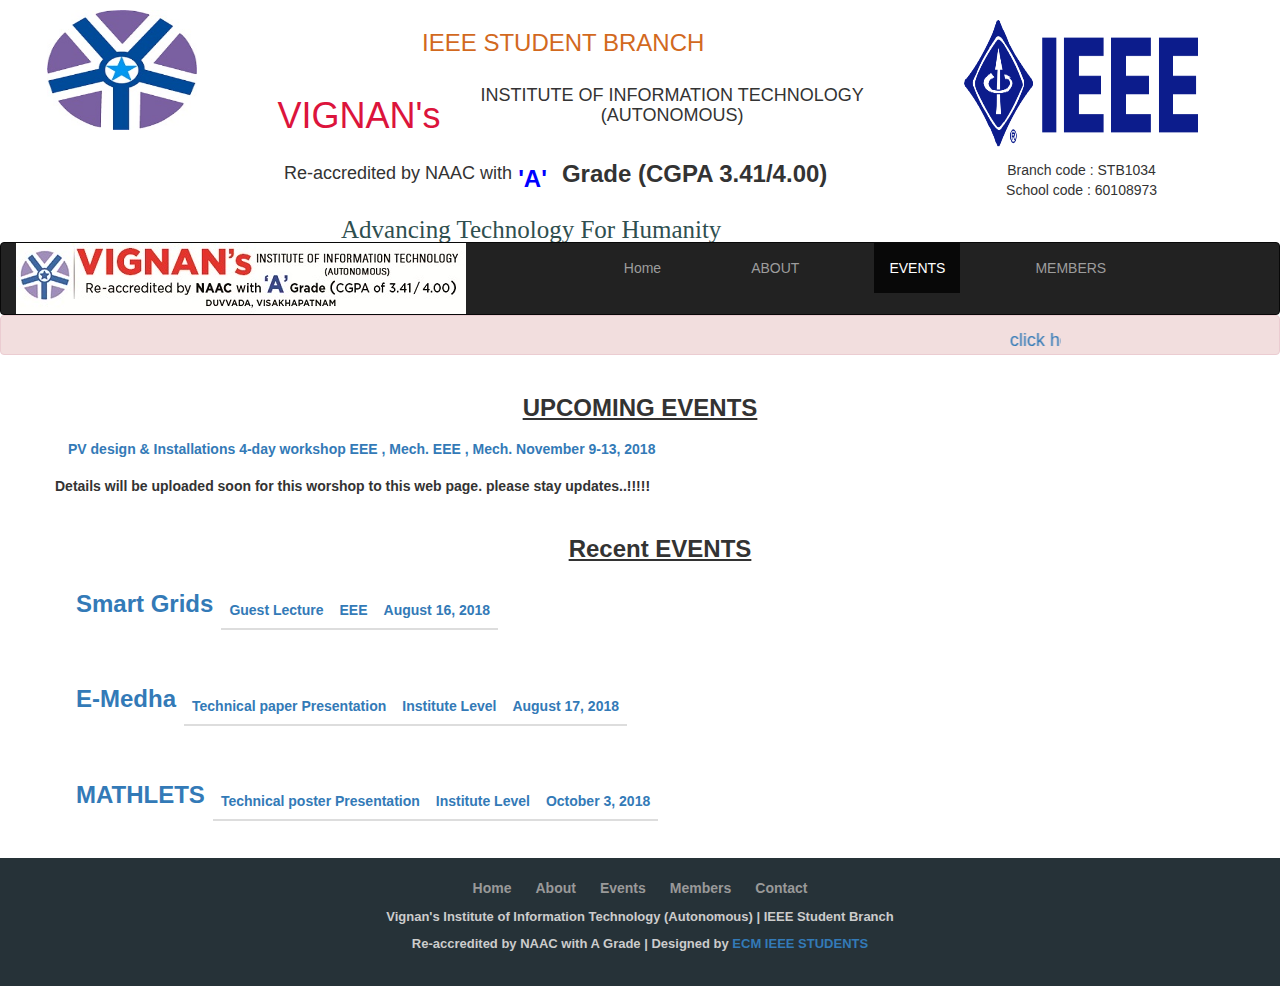
<file: events.html>
<!DOCTYPE html>
<html lang="en">
<head>
  <meta charset="UTF-8">
   <meta name="viewport" content="width=device-width, initial-scale=1">
  <meta http-equiv="X-UA-Compatible" content="ie=edge">
  <title>IEEE VIT</title>
  <link rel="stylesheet" type="text/css" href="./css/home.css">
  <link href="https://fonts.googleapis.com/css?family=Nunito" rel="stylesheet">
  
  <script type="text/javascript" src='https://cdnjs.cloudflare.com/ajax/libs/twitter-bootstrap/3.0.3/js/bootstrap.min.js'></script>
   



    <!-- Bootstrap CSS -->
  <link rel="stylesheet" href="./css/bootstrap.min.css">
  <script src="https://ajax.googleapis.com/ajax/libs/jquery/3.3.1/jquery.min.js"></script>
  <script src="https://maxcdn.bootstrapcdn.com/bootstrap/3.3.7/js/bootstrap.min.js"></script>
<style>
  body {
      position: relative; 
  }
  .affix {
  text-align: center;
      top:0;
      width: 100%;
      z-index: 9999 !important;
  }
  .navbar {
  text-align: center;
  text-align: center;
      margin-bottom: 0px;
  }

  .affix ~ .container-fluid {
  text-align: center;
     position: relative;
     top: 50px;
  }
   	nav ul{ 
	text-align: center;
	list-style: none;
  margin: 0 2px;
  
  padding: 0;
  display: flex;
  justify-content: space-around;
  ul.topnav li a:hover:not(.active) {background-color: #111;}

ul.topnav li a.active {background-color: #4CAF50;}

ul.topnav li.right {float: right;}

@media screen and (max-width: 600px){
    ul.topnav li.right, 
    ul.topnav li {float: none;}
 
  </style>
</head>
<body>
  <!--header -->
  <div class="header">
  <header class="wrapper" style="margin-top:10px;">
    <!--IEEE logo-->
   <div>
        <img src="./images/vitt1.jpg" width="150" height="120">
		
		
    </div>
     <!--Name of college-->
     <div >

			<h3 style="color:chocolate">IEEE STUDENT BRANCH<h3>
         <table class="table-responsive" align="center">
		 <tbody>
		 <tr>
		 <td style="padding:0 15px 0 15px;"><h1 style="color:crimson">VIGNAN's</h2></td>
		 <td style="padding:0 0px 0 25px;"><B><h4>INSTITUTE OF INFORMATION TECHNOLOGY<br>(AUTONOMOUS)<h2><B></td></tr>
		 
		 </tbody>
		 </table>
		 
		 <table class="table-responsive" align="center" >
		 <tbody>
		 <tr>
		 <td style="padding:0 5px 0 0px;"><h4 >Re-accredited by NAAC with</h4></td>
		 <td  style="padding:0 15px 0 1px;"><h3 style="color:blue"><B>'A'<B></h3></td>
		 <td style="padding:0 15px 0 0px;"><B>Grade (CGPA 3.41/4.00)<B></td></tr>
		 
		 </tbody>
		 </table>
		
		
         <div  class="blink" style="color:#2F4F4F;margin-top:0px"> <span style="color:#2F4F4F;margin-top:0px">Advancing Technology For Humanity</span></div>
       
    </div>
      <!--VIIT logo-->
     <div>
       <img  src="./images/IEEE_logo.png" width="250" height="150">
	   <div class="text">
		Branch code : STB1034 <br>
		School code : 60108973
			</div>
     </div>
 
  <!--Scroll links-->
  	 </header>
  <!--Navbar -->
</div>
<nav class="navbar navbar-inverse" data-spy="affix" data-offset-top="197" >
 
   
    
      <div class="collapse navbar-collapse" id="myNavbar">
	  
	 <a href="#" class="navbar-left" style="color:white"><img src="./images/Logo.jpg"></a>
       <ul class="nav navbar-nav">
			<li  ><a href="index.html">Home</a></li>
          
          <li><a href="about.html">ABOUT</a></li>
          <li  class="active"><a href="events.html">EVENTS</a></li>
          <li ><a href="members.html">MEMBERS</a></li>
    </ul>
      </div>
    
  </div>

</nav>
  <div class="alert alert-danger alert-dismissible" role="alert" style="max-height:40px">
   <marquee width ="85%"  onmouseover="this.stop();" onmouseout="this.start();">
      <h4><a  href="events.html">click here to see about E-Medha &nbsp;&nbsp;&nbsp;&nbsp; click here to see about Guest lecture.&nbsp;&nbsp;&nbsp;&nbsp;click here to see the latest events.&nbsp;&nbsp;&nbsp;&nbsp;Want to contact us?</a></h4>
	  
   </marquee>
  </div>
  
	  
	  




<div class="container-fluid">
		
		
			<div style="text-align:center"><h3><B><U>UPCOMING EVENTS</U></B></h3></div>
			<div id="accordion" style="margin-left:40px">
				<div class="card">
			<div class="card-header" id="headingFour">
			  <h5 class="mb-0">
				<button class="btn btn-link" data-toggle="collapse" data-target="#collapseFour" aria-expanded="true" aria-controls="collapseFour">
				  <tr>
						
						<td><b>PV design & Installations<b></td>
						<th>4-day workshop</th>
						<th>EEE , Mech.</th>
						<th>EEE , Mech.</th>
						<th>November 9-13, 2018</th>

					</tr>
				</button>
			  </h5>
			</div>

			<div id="collapseFour" class="collapse show" aria-labelledby="headingFour" data-parent="#accordion">
			  <div class="card-body">
			  Details will be uploaded soon for this worshop to this web page. please stay updates..!!!!!
			 </div>
			</div>
		  </div>
		  
			<div style="text-align:center;margin-top:40px"><h3><B><U>Recent EVENTS</U></B></h3></div>
				<div class="card">
				<div class="card-header" id="headingTwo" style="width=80%;";>
				  <h5 class="mb-0">
					<button class="btn btn-link collapsed" data-toggle="collapse" data-target="#collapseTwo" aria-expanded="false" aria-controls="collapseTwo">
						<div class="table-responsive">
						<table class="table">
							<thead>
								<tr>
									
									<td style="font-size:24px;"><b>Smart Grids<b></td>
									<th style="font-size:14px;">Guest  Lecture</th>
									<th style="font-size:14px;">EEE</th>
									<th style="font-size:14px;">August 16, 2018</th>
								</tr>
							</thead>
						</table>
						</div>
					</button>
				  </h5>
				</div>

					<div id="collapseTwo" class="collapse" aria-labelledby="headingTwo" aria-expanded="false" data-parent="#accordion">
					  <div class="card-body">


						  <div class="thumbnail" style="border:none; background:white;">

							  <div class="col-sm-4 col-md-3 image-container">
								<img src="images/pic1.jpg" style="height:200px; margin-left:-15px;" />
								<div>
									  Mr. G. Pradeep Kumar<br>
									  Electronics & Instrumentation Engineering(GITAM)
									  </div>
							  </div>

							  <div >  

								<h3>Futuristic Grids & Role Of Distributed Atomic Energy (DAE)</h3>
								 
								 <p style="font-size:13px; color:#03225C;">IEEE Student Branch, VIIT organised an Guest Lecture , “Futuristic Grids & Role Of Distributed Atomic Energy (DAE)”  By Mr. G. PRADEEP KUMAR, Scientist-F, Nuclear Fuel Complex, Hyderabad on 16th August, 2018.  
									Final Year and Pre-Final Year students of Electrical Engineering were inspired by the latest applications of Atomic Energy in Smart Grids.
									</p>
								 <p style="font-size:14px; color:#03225C;">Mr. G. Pradeep Kumar is an Electronics & Instrumentation Engineering graduate from Gandhi Institute of Technology And Management (GITAM), Visakhapatnam. After his graduation in 2003 and one year orientation course in nuclear engineering and sciences, he has joined Nuclear Fuel Complex as Scientific Officer. He is currently working as Deputy Manager, Maintenance Zirconium Group in Nuclear Fuel Complex and is responsible for maintenance of instrumentation & control systems.</p>
								 <p style="font-size:15px; color:#03225C;">During his 1½ decade tenure, he was instrumental in design& development of PLC based Control & Instrumentation system with hot standby PLC, redundant servers, etc. for various processes and is proficient with programming of several PLCs like Siemens, GE Fanuc, Schneider, Allen Bradley, etc. He has conceptualized and implemented elaborate server-client based automatic controls in chemical plants facilitating the centralized operations in spite of physically distributed locations.
									He has served as member of Selection Interview Committee and as faculty in BARC Training School, Hyderabad.
									</p>
							  </div>
						  </div>
						  

					
						</div>
					</div>
				</div>
				
				
				<div class="card">
				<div class="card-header" id="headingOne">
				  <h5 class="mb-0">
					<button class="btn btn-link" data-toggle="collapse" data-target="#collapseOne" aria-expanded="t" aria-controls="collapseOne">
						<div class="table-responsive">
						<table class="table">
							<thead>
								<tr>
								
									<td style="font-size:24px;"> <b>E-Medha<b></td>
									<th style="font-size:14px;">Technical paper Presentation</th>
									<th style="font-size:14px;">Institute Level</th>
									<th style="font-size:14px;">August 17, 2018</th>
								</tr>
							</thead>
						</table>
						</div>
					</button>
				  </h5>
				</div>

					<div id="collapseOne" class="collapse" aria-labelledby="headingOne"  data-parent="#accordion">
					  <div class="card-body">


						  <div class="thumbnail" style="border:none; background:white;">

								   <div class="col-sm-4 col-md-3 image-container">
								<img src="images/emedha.jpg" style="height:200px; margin-left:-15px;" />
								<div>
									  <b>E-Medha Team</br>
									  </div>
							 
								   </div>
								</div>
								
							  

							  <div >  

								<h3>Technical powerpoint presentation under IEEE student branch</h3>
								 
								 <p style="font-size:13px; color:#03225C;">IEEE Student Branch, VIIT organised an Institute-Level Technical powerpoint presentation,  EMEDHA, on 16th August 2018.  Some of the topics were Automatic sun tracking system, Hybrid Electric Vehicle, Inter vehicle Communication, Application of magnetic levitation.</p>
								 <p style="font-size:14px; color:#03225C;">About 80 participants from various branches of Engineering and Years participated in this event. Mrs. Smruthi Dash, Assistant Prof., Dept. of EEE Coordinated the event.</p>
								 </div>
						  </div>
						  

					
						</div>
					</div>
					
					<div class="card">
			<div class="card-header" id="headingThree">
			  <h5 class="mb-0">
				<button class="btn btn-link collapsed" data-toggle="collapse" data-target="#collapseThree" aria-expanded="false" aria-controls="collapseThree">
				  <div class="table-responsive">
						<table class="table">
							<thead>
								<tr>
								
									<td style="font-size:24px;"> <b>MATHLETS<b></td>
									<th style="font-size:14px;">Technical poster Presentation</th>
									<th style="font-size:14px;">Institute Level</th>
									<th style="font-size:14px;">October 3, 2018</th>
								</tr>
							</thead>
						</table>
						</div>
				</button>
			  </h5>
			</div>
			<div id="collapseThree" class="collapse" aria-labelledby="headingThree" data-parent="#headingThree">
			  <div class="card-body">
			   <div class="thumbnail" style="border:none; background:white;">

								   <div class="col-sm-4 col-md-3 image-container">
								<img src="images/pic3.jpg" style="height:200px; margin-left:-15px;" />
								<div>
									  <b>MATHLETS Team</b>
									  </div>
							 
								   </div>
								</div>
								
							  

							  <div > 
				<h3>Technical powerpoint presentation under IEEE student branch</h3>
								 
								 <p style="font-size:13px; color:#03225C;">To commemorate, IEEE Formation Day, IEEE Student Branch, VIIT organised an event MATHLETS, a poster presentation on applications of Mathematics to Engineering, I. The campus on 3rd October 2018. 
ABOUT 30 teams  participated in the event. 
Participants came up with different topics irrespective of their branches of engineering and well presented the practical applications of mathematics . 
</p>
								 <p style="font-size:14px; color:#03225C;">
								 Participants learned about the different topics in mathematics and showed enthusiasm for the upcoming events. Chief guest Dr. Madhusudhan Rao, Rector, Vignan’s institute of information technology, HOD’s,  faculty members and students of VIIT  inspected the posters displayed library. 
IEEE student branch Counsellor Mrs. K. K. Deepika, thanked Ms. Sunita nayak, Asst. Prof., BS&H For encouraging I. B. Tech. Students and judges, Dr. B. Arundhati, Mr. G. Thiagarajan, Mr. S. D. Murthy. 

								 </p>
				</div>
			</div>
		  </div>
					
				</div>
				
		  
			
		 
			 <script src="./js/home.js"></script>
			<script src="https://code.jquery.com/jquery-3.2.1.slim.min.js" integrity="sha384-KJ3o2DKtIkvYIK3UENzmM7KCkRr/rE9/Qpg6aAZGJwFDMVNA/GpGFF93hXpG5KkN" crossorigin="anonymous"></script>
			<script src="https://cdnjs.cloudflare.com/ajax/libs/popper.js/1.12.9/umd/popper.min.js" integrity="sha384-ApNbgh9B+Y1QKtv3Rn7W3mgPxhU9K/ScQsAP7hUibX39j7fakFPskvXusvfa0b4Q" crossorigin="anonymous"></script>
			<script src="https://maxcdn.bootstrapcdn.com/bootstrap/4.0.0/js/bootstrap.min.js" integrity="sha384-JZR6Spejh4U02d8jOt6vLEHfe/JQGiRRSQQxSfFWpi1MquVdAyjUar5+76PVCmYl" crossorigin="anonymous"></script>
		  </div>
		
 
  </div>
  <footer class="footer">
<div class="container">
<ul class="foote_bottom_ul_amrc">
<li><a href="index.html">Home</a></li>
<li><a href="about.html">About</a></li>
<li><a href="events.html">Events</a></li>
<li><a href="members.html">Members</a></li>

<li><a href="contact.html">Contact</a></li>
</ul>
<!--foote_bottom_ul_amrc ends here-->
<p class="text-center"><b>Vignan's 
Institute of Information Technology<b> (Autonomous) | IEEE Student Branch
<p class="text-center">Re-accredited by NAAC with <b>A</b> Grade | Designed by <a href="#">ECM IEEE STUDENTS</a></p>


<!--social_footer_ul ends here-->
</div>

</footer>
<script src="https://code.jquery.com/jquery-3.3.1.slim.min.js" integrity="sha384-q8i/X+965DzO0rT7abK41JStQIAqVgRVzpbzo5smXKp4YfRvH+8abtTE1Pi6jizo" crossorigin="anonymous"></script>
<script src="https://cdnjs.cloudflare.com/ajax/libs/popper.js/1.14.3/umd/popper.min.js" integrity="sha384-ZMP7rVo3mIykV+2+9J3UJ46jBk0WLaUAdn689aCwoqbBJiSnjAK/l8WvCWPIPm49" crossorigin="anonymous"></script>
<script src="https://stackpath.bootstrapcdn.com/bootstrap/4.1.3/js/bootstrap.min.js" integrity="sha384-ChfqqxuZUCnJSK3+MXmPNIyE6ZbWh2IMqE241rYiqJxyMiZ6OW/JmZQ5stwEULTy" crossorigin="anonymous"></script>	

		</body>
</html>
</file>
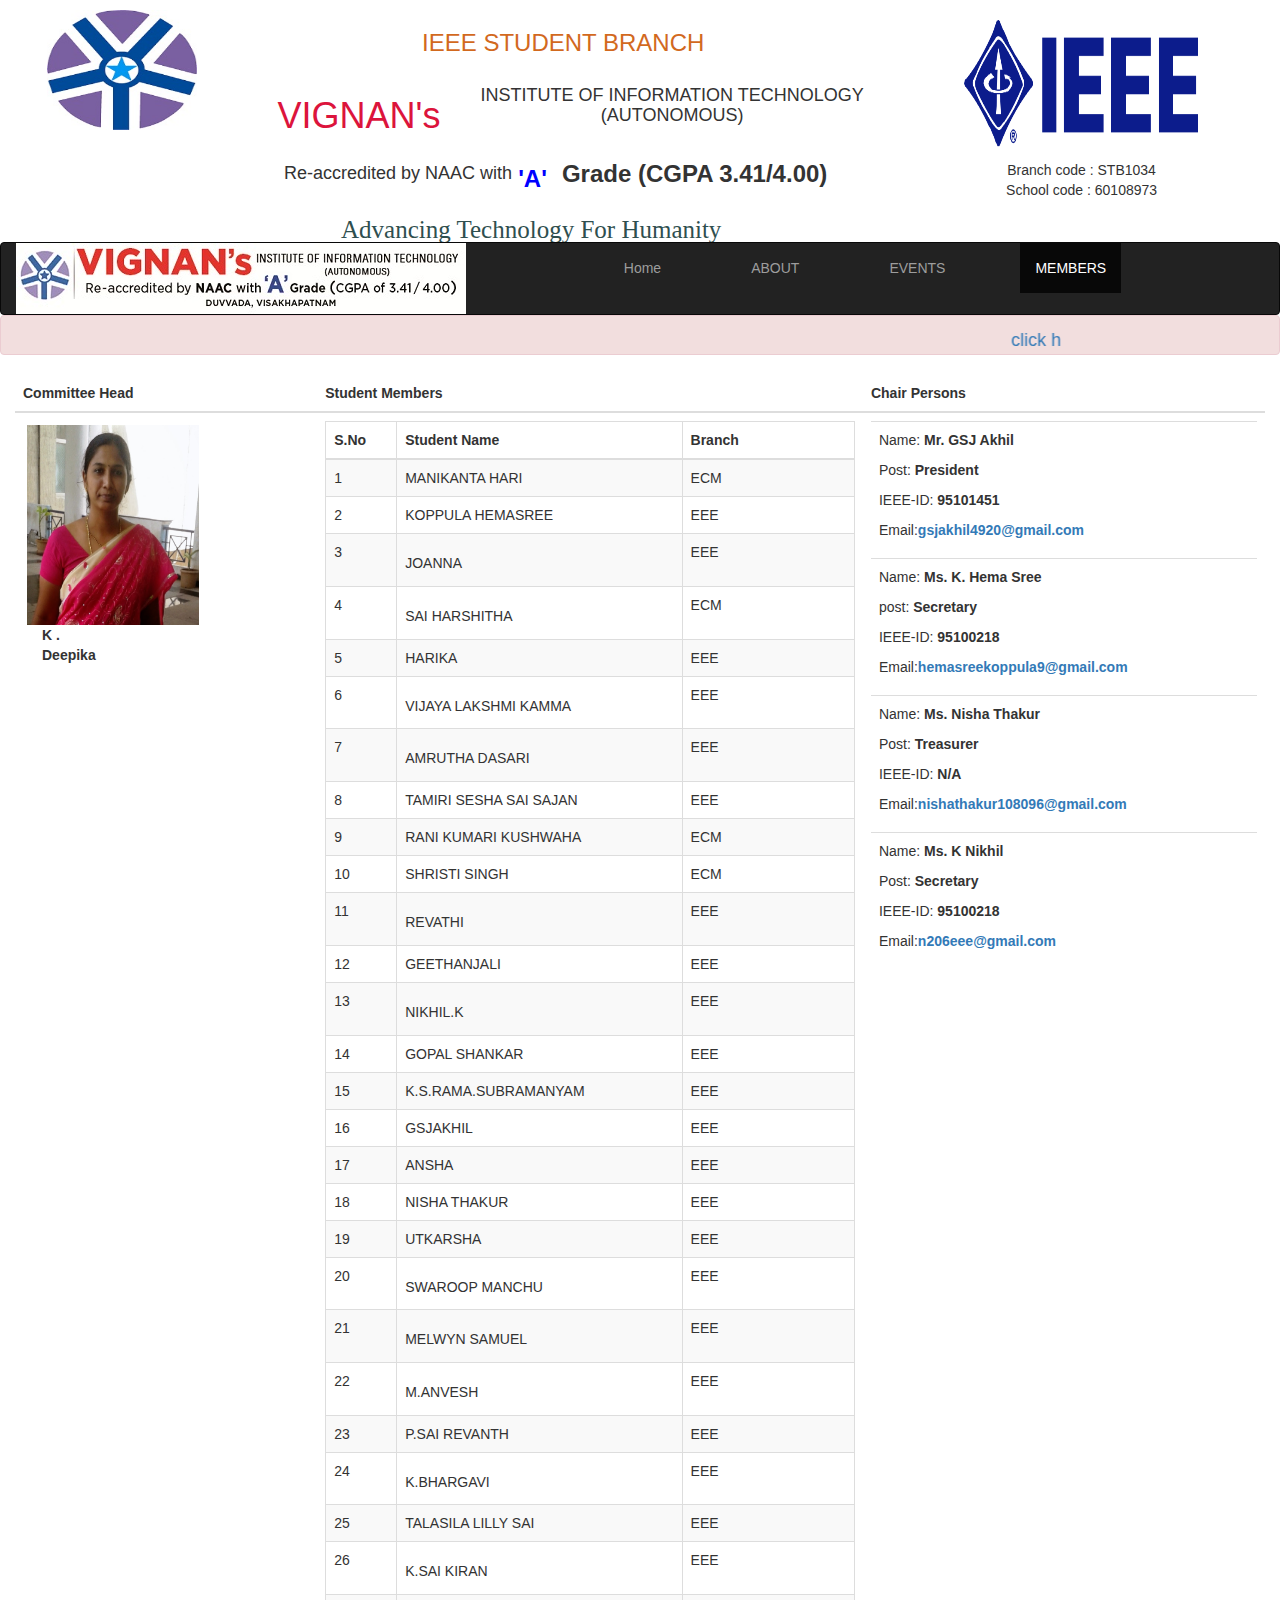
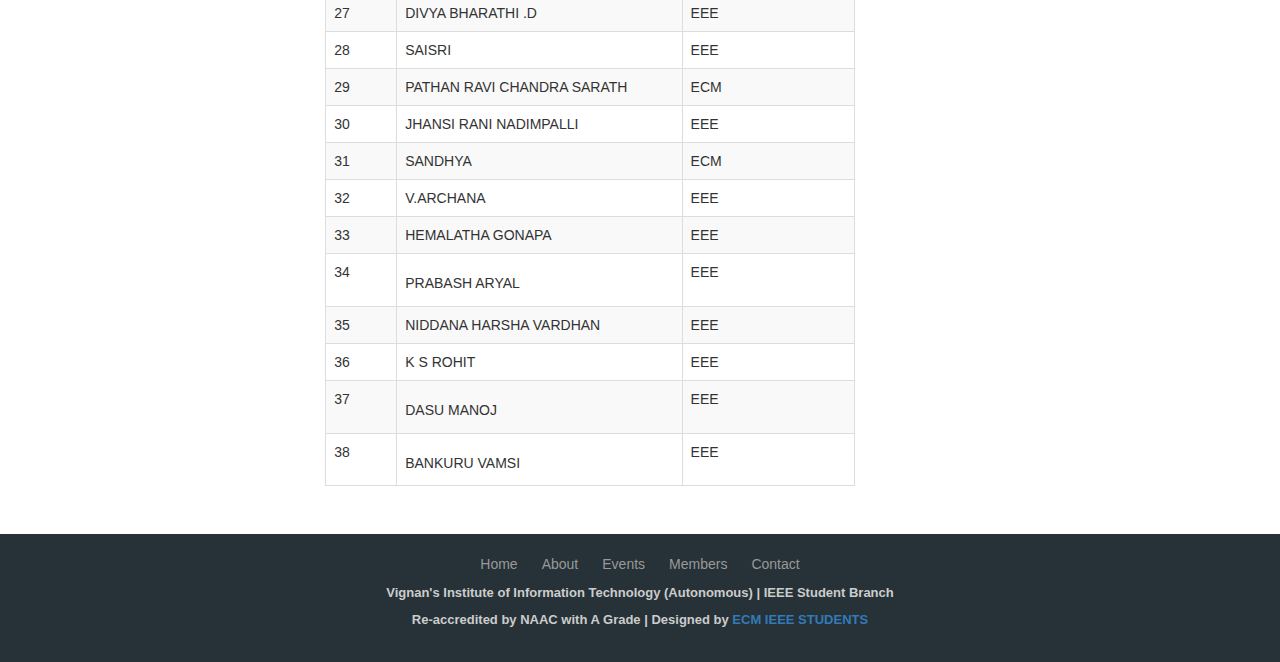
<file: members.html>
<!DOCTYPE html>
<html lang="en">
<head>
  <meta charset="UTF-8">
   <meta name="viewport" content="width=device-width, initial-scale=1">
  <meta http-equiv="X-UA-Compatible" content="ie=edge">
  <title>IEEE VIT</title>
  <link rel="stylesheet" type="text/css" href="./css/home.css">
  <link href="https://fonts.googleapis.com/css?family=Nunito" rel="stylesheet">
  
  <script type="text/javascript" src='https://cdnjs.cloudflare.com/ajax/libs/twitter-bootstrap/3.0.3/js/bootstrap.min.js'></script>
   



    <!-- Bootstrap CSS -->
  <link rel="stylesheet" href="./css/bootstrap.min.css">
  <script src="https://ajax.googleapis.com/ajax/libs/jquery/3.3.1/jquery.min.js"></script>
  <script src="https://maxcdn.bootstrapcdn.com/bootstrap/3.3.7/js/bootstrap.min.js"></script>
<style>
  body {
      position: relative; 
  }
  .affix {
  text-align: center;
      top:0;
      width: 100%;
      z-index: 9999 !important;
  }
  .navbar {
  text-align: center;
  text-align: center;
      margin-bottom: 0px;
  }

  .affix ~ .container-fluid {
  text-align: center;
     position: relative;
     top: 50px;
  }
   	nav ul{ 
	text-align: center;
	list-style: none;
  margin: 0 2px;
  
  padding: 0;
  display: flex;
  justify-content: space-around;
  ul.topnav li a:hover:not(.active) {background-color: #111;}

ul.topnav li a.active {background-color: #4CAF50;}

ul.topnav li.right {float: right;}

@media screen and (max-width: 600px){
    ul.topnav li.right, 
    ul.topnav li {float: none;}
 
  </style>
</head>
<body>
  <!--header -->
  <div class="header">
  <header class="wrapper" style="margin-top:10px;">
    <!--IEEE logo-->
   <div>
        <img src="./images/vitt1.jpg" width="150" height="120">
		
		
    </div>
     <!--Name of college-->
     <div >

			<h3 style="color:chocolate">IEEE STUDENT BRANCH<h3>
         <table class="table-responsive" align="center">
		 <tbody>
		 <tr>
		 <td style="padding:0 15px 0 15px;"><h1 style="color:crimson">VIGNAN's</h2></td>
		 <td style="padding:0 0px 0 25px;"><B><h4>INSTITUTE OF INFORMATION TECHNOLOGY<br>(AUTONOMOUS)<h2><B></td></tr>
		 
		 </tbody>
		 </table>
		 
		 <table class="table-responsive" align="center" >
		 <tbody>
		 <tr>
		 <td style="padding:0 5px 0 0px;"><h4 >Re-accredited by NAAC with</h4></td>
		 <td  style="padding:0 15px 0 1px;"><h3 style="color:blue"><B>'A'<B></h3></td>
		 <td style="padding:0 15px 0 0px;"><B>Grade (CGPA 3.41/4.00)<B></td></tr>
		 
		 </tbody>
		 </table>
		
		
         <div  class="blink" style="color:#2F4F4F;margin-top:0px"> <span style="color:#2F4F4F;margin-top:0px">Advancing Technology For Humanity</span></div>
       
    </div>
      <!--VIIT logo-->
     <div>
       <img  src="./images/IEEE_logo.png" width="250" height="150">
	   <div class="text">
		Branch code : STB1034 <br>
		School code : 60108973
			</div>
     </div>
 
  <!--Scroll links-->
  	 </header>
  <!--Navbar -->
</div>
<nav class="navbar navbar-inverse" data-spy="affix" data-offset-top="197" >
 
   
    
      <div class="collapse navbar-collapse" id="myNavbar">
	  
	 <a href="#" class="navbar-left" style="color:white"><img src="./images/Logo.jpg"></a>
       <ul class="nav navbar-nav">
			<li  ><a href="index.html">Home</a></li>
          
          <li><a href="about.html">ABOUT</a></li>
          <li  ><a href="events.html">EVENTS</a></li>
          <li class="active"><a href="members.html">MEMBERS</a></li>
    </ul>
      </div>
    
  </div>

</nav>
  <div class="alert alert-danger alert-dismissible" role="alert" style="max-height:40px">
   <marquee width ="85%"  onmouseover="this.stop();" onmouseout="this.start();">
      <h4><a  href="events.html">click here to see about E-Medha &nbsp;&nbsp;&nbsp;&nbsp; click here to see about Guest lecture.&nbsp;&nbsp;&nbsp;&nbsp;click here to see the latest events.&nbsp;&nbsp;&nbsp;&nbsp;Want to contact us?</a></h4>
	  
   </marquee>
  </div>
  
	  
	  


</div>

<div class="container-fluid">
<div class="row">
	
	</div>
<div class="table-responsive">
<table class="table">
<thead>
<tr>
<th>Committee Head</th>
<th>Student Members</th>
<th>Chair Persons</th>

</tr>
<tbody>

<tr>

<td>
 <div class="thumbnail" style="border:none; background:white;">

								   <div class="col-sm-4 col-md-3 image-container">
								<img src="members-images/deepika.jpg" style="height:200px; margin-left:-15px;" />
								<div>
									  <b>K . Deepika</b>
									  </div>
							 
								   </div>
								</div>
</td>



<td>
<div class="table-responsive">
<table id="list" class="table table-striped table-bordered table-sm" cellspacing="0" width="100%">
<thead>
<tr>
<th>S.No</th>
<th>Student Name</th>
<th>Branch</th>

</tr>
<tbody>

<tr height=20 style='mso-height-source:userset;height:15.0pt'>
  <td height=20 class=xl655209 width=40 style='height:15.0pt;width:30pt'>1</td>
  <td class=xl685209 width=194 style='width:146pt'>MANIKANTA HARI</td>
  <td class=xl635209 width=118 style='width:89pt'>ECM</td>
 </tr>
 <tr height=21 style='mso-height-source:userset;height:15.75pt'>
  <td height=21 class=xl655209 style='height:15.75pt;border-top:none'>2</td>
  <td class=xl695209>KOPPULA HEMASREE</td>
  <td class=xl635209 style='border-top:none'>EEE</td>
 </tr>
 <tr height=21 style='mso-height-source:userset;height:15.75pt'>
  <td height=21 class=xl655209 style='height:15.75pt;border-top:none'>3</td>
  <td class=xl695209>JOANNA<span style='mso-spacerun:yes'> </span></td>
  <td class=xl635209 style='border-top:none'>EEE</td>
 </tr>
 <tr class=xl665209 height=21 style='mso-height-source:userset;height:15.75pt'>
  <td height=21 class=xl635209 style='height:15.75pt;border-top:none'>4</td>
  <td class=xl695209>SAI HARSHITHA<span style='mso-spacerun:yes'> </span></td>
  <td class=xl635209 style='border-top:none'>ECM</td>
 </tr>
 <tr height=21 style='mso-height-source:userset;height:15.75pt'>
  <td height=21 class=xl655209 style='height:15.75pt;border-top:none'>5</td>
  <td class=xl695209>HARIKA</td>
  <td class=xl635209 style='border-top:none'>EEE</td>
 </tr>
 <tr height=21 style='mso-height-source:userset;height:15.75pt'>
  <td height=21 class=xl655209 style='height:15.75pt;border-top:none'>6</td>
  <td class=xl695209>VIJAYA LAKSHMI KAMMA<span
  style='mso-spacerun:yes'> </span></td>
  <td class=xl635209 style='border-top:none'>EEE</td>
 </tr>
 <tr height=21 style='mso-height-source:userset;height:15.75pt'>
  <td height=21 class=xl655209 style='height:15.75pt;border-top:none'>7</td>
  <td class=xl695209>AMRUTHA DASARI<span style='mso-spacerun:yes'> </span></td>
  <td class=xl635209 style='border-top:none'>EEE</td>
 </tr>
 <tr height=21 style='mso-height-source:userset;height:15.75pt'>
  <td height=21 class=xl655209 style='height:15.75pt;border-top:none'>8</td>
  <td class=xl695209>TAMIRI SESHA SAI SAJAN</td>
  <td class=xl635209 style='border-top:none'>EEE</td>
 </tr>
 <tr height=21 style='mso-height-source:userset;height:15.75pt'>
  <td height=21 class=xl655209 style='height:15.75pt;border-top:none'>9</td>
  <td class=xl695209>RANI KUMARI KUSHWAHA</td>
  <td class=xl635209 style='border-top:none'>ECM</td>
 </tr>
 <tr height=21 style='mso-height-source:userset;height:15.75pt'>
  <td height=21 class=xl655209 style='height:15.75pt;border-top:none'>10</td>
  <td class=xl695209>SHRISTI SINGH</td>
  <td class=xl635209 style='border-top:none'>ECM</td>
 </tr>
 <tr class=xl665209 height=21 style='mso-height-source:userset;height:15.75pt'>
  <td height=21 class=xl655209 style='height:15.75pt;border-top:none'>11</td>
  <td class=xl695209>REVATHI<span style='mso-spacerun:yes'> </span></td>
  <td class=xl635209 style='border-top:none'>EEE</td>
 </tr>
 <tr height=21 style='mso-height-source:userset;height:15.75pt'>
  <td height=21 class=xl655209 style='height:15.75pt;border-top:none'>12</td>
  <td class=xl695209>GEETHANJALI</td>
  <td class=xl635209 style='border-top:none'>EEE</td>
 </tr>
 <tr height=21 style='mso-height-source:userset;height:15.75pt'>
  <td height=21 class=xl655209 style='height:15.75pt;border-top:none'>13</td>
  <td class=xl695209>NIKHIL.K<span style='mso-spacerun:yes'> </span></td>
  <td class=xl635209 style='border-top:none'>EEE</td>
 </tr>
 <tr height=21 style='height:15.75pt'>
  <td height=21 class=xl655209 style='height:15.75pt;border-top:none'>14</td>
  <td class=xl695209>GOPAL SHANKAR</td>
  <td class=xl635209 style='border-top:none'>EEE</td>
 </tr>
 <tr height=21 style='height:15.75pt'>
  <td height=21 class=xl655209 style='height:15.75pt;border-top:none'>15</td>
  <td class=xl695209>K.S.RAMA.SUBRAMANYAM</td>
  <td class=xl635209 style='border-top:none'>EEE</td>
 </tr>
 <tr height=21 style='height:15.75pt'>
  <td height=21 class=xl655209 style='height:15.75pt;border-top:none'>16</td>
  <td class=xl695209>GSJAKHIL</td>
  <td class=xl635209 style='border-top:none'>EEE</td>
 </tr>
 <tr height=21 style='height:15.75pt'>
  <td height=21 class=xl655209 style='height:15.75pt;border-top:none'>17</td>
  <td class=xl695209>ANSHA</td>
  <td class=xl635209 style='border-top:none'>EEE</td>
 </tr>
 <tr height=21 style='height:15.75pt'>
  <td height=21 class=xl655209 style='height:15.75pt;border-top:none'>18</td>
  <td class=xl695209>NISHA THAKUR</td>
  <td class=xl635209 style='border-top:none'>EEE</td>
 </tr>
 <tr height=21 style='height:15.75pt'>
  <td height=21 class=xl655209 style='height:15.75pt;border-top:none'>19</td>
  <td class=xl695209>UTKARSHA</td>
  <td class=xl635209 style='border-top:none'>EEE</td>
 </tr>
 <tr height=21 style='height:15.75pt'>
  <td height=21 class=xl655209 style='height:15.75pt;border-top:none'>20</td>
  <td class=xl695209>SWAROOP MANCHU<span style='mso-spacerun:yes'> </span></td>
  <td class=xl635209 style='border-top:none'>EEE</td>
 </tr>
 <tr height=21 style='height:15.75pt'>
  <td height=21 class=xl655209 style='height:15.75pt;border-top:none'>21</td>
  <td class=xl695209>MELWYN SAMUEL<span style='mso-spacerun:yes'> </span></td>
  <td class=xl655209 style='border-top:none'>EEE</td>
 </tr>
 <tr height=21 style='height:15.75pt'>
  <td height=21 class=xl655209 style='height:15.75pt;border-top:none'>22</td>
  <td class=xl695209>M.ANVESH<span style='mso-spacerun:yes'> </span></td>
  <td class=xl655209 style='border-top:none'>EEE</td>
 </tr>
 <tr height=21 style='height:15.75pt'>
  <td height=21 class=xl655209 style='height:15.75pt;border-top:none'>23</td>
  <td class=xl695209>P.SAI REVANTH</td>
  <td class=xl655209 style='border-top:none'>EEE</td>
 </tr>
 <tr height=21 style='mso-height-source:userset;height:15.75pt'>
  <td height=21 class=xl655209 style='height:15.75pt;border-top:none'>24</td>
  <td class=xl695209>K.BHARGAVI<span style='mso-spacerun:yes'> </span></td>
  <td class=xl655209 style='border-top:none'>EEE</td>
 </tr>
 <tr height=21 style='mso-height-source:userset;height:15.75pt'>
  <td height=21 class=xl655209 style='height:15.75pt;border-top:none'>25</td>
  <td class=xl695209>TALASILA LILLY SAI</td>
  <td class=xl635209 style='border-top:none'>EEE</td>
 </tr>
 <tr height=21 style='mso-height-source:userset;height:15.75pt'>
  <td height=21 class=xl655209 style='height:15.75pt;border-top:none'>26</td>
  <td class=xl695209>K.SAI KIRAN<span style='mso-spacerun:yes'> </span></td>
  <td class=xl635209 style='border-top:none'>EEE</td>
 </tr>
 <tr height=21 style='height:15.75pt'>
  <td height=21 class=xl655209 style='height:15.75pt;border-top:none'>27</td>
  <td class=xl695209>DIVYA BHARATHI .D</td>
  <td class=xl635209 style='border-top:none'>EEE</td>
 </tr>
 <tr height=21 style='height:15.75pt'>
  <td height=21 class=xl655209 style='height:15.75pt;border-top:none'>28</td>
  <td class=xl695209>SAISRI</td>
  <td class=xl635209 style='border-top:none'>EEE</td>
 </tr>
 <tr height=21 style='mso-height-source:userset;height:15.75pt'>
  <td height=21 class=xl655209 style='height:15.75pt;border-top:none'>29</td>
  <td class=xl695209>PATHAN RAVI CHANDRA SARATH<span style='display:none'>TH</span></td>
  <td class=xl635209 style='border-top:none'>ECM</td>
 </tr>
 <tr height=21 style='mso-height-source:userset;height:15.75pt'>
  <td height=21 class=xl655209 style='height:15.75pt;border-top:none'>30</td>
  <td class=xl695209>JHANSI RANI NADIMPALLI</td>
  <td class=xl635209 style='border-top:none'>EEE</td>
 </tr>
 <tr height=21 style='height:15.75pt'>
  <td height=21 class=xl655209 style='height:15.75pt;border-top:none'>31</td>
  <td class=xl695209>SANDHYA</td>
  <td class=xl635209 style='border-top:none'>ECM</td>
 </tr>
 <tr height=21 style='height:15.75pt'>
  <td height=21 class=xl655209 style='height:15.75pt;border-top:none'>32</td>
  <td class=xl695209>V.ARCHANA</td>
  <td class=xl635209 style='border-top:none'>EEE</td>
 </tr>
 <tr height=21 style='height:15.75pt'>
  <td height=21 class=xl655209 style='height:15.75pt;border-top:none'>33</td>
  <td class=xl695209>HEMALATHA GONAPA</td>
  <td class=xl635209 style='border-top:none'>EEE</td>
 </tr>
 <tr height=21 style='height:15.75pt'>
  <td height=21 class=xl655209 style='height:15.75pt;border-top:none'>34</td>
  <td class=xl695209>PRABASH ARYAL<span style='mso-spacerun:yes'> </span></td>
  <td class=xl635209 style='border-top:none'>EEE</td>
 </tr>
 <tr height=21 style='height:15.75pt'>
  <td height=21 class=xl655209 style='height:15.75pt;border-top:none'>35</td>
  <td class=xl695209>NIDDANA HARSHA VARDHAN</td>
  <td class=xl635209 style='border-top:none'>EEE</td>
 </tr>
 <tr height=21 style='height:15.75pt'>
  <td height=21 class=xl655209 style='height:15.75pt;border-top:none'>36</td>
  <td class=xl695209>K S ROHIT</td>
  <td class=xl635209 style='border-top:none'>EEE</td>
 </tr>
 <tr height=21 style='height:15.75pt'>
  <td height=21 class=xl655209 style='height:15.75pt;border-top:none'>37</td>
  <td class=xl695209>DASU MANOJ<span style='mso-spacerun:yes'> </span></td>
  <td class=xl635209 style='border-top:none'>EEE</td>
 </tr>
 <tr height=21 style='height:15.75pt'>
  <td height=21 class=xl655209 style='height:15.75pt;border-top:none'>38</td>
  <td class=xl695209>BANKURU VAMSI<span style='mso-spacerun:yes'> </span></td>
  <td class=xl635209 style='border-top:none'>EEE</td>
 </tr>
 <![if supportMisalignedColumns]>
 <tr height=0 style='display:none'>
  <td width=40 style='width:30pt'></td>
  <td width=194 style='width:146pt'></td>
  <td width=118 style='width:89pt'></td>
 </tr>
 <![endif]>

</tbody>
</thead>
</table>
</div>


</td>
<td>
<div class="table-responsive">
<table class="table">


<tbody>
<tr>
<td>
			<p> Name: <strong>Mr. GSJ Akhil</strong></p> 
              <p> Post: <strong>President</strong></p> 
              <p> IEEE-ID: <strong>95101451</strong></p> 
              <p>Email:<strong ><a href="mailto:gsjakhil4920@gmail.com">gsjakhil4920@gmail.com</a></strong></p>
               
</td>


</tr>
<tr>
<td>
			<p> Name: <strong>Ms. K. Hema Sree</strong></p> 
                <p> post: <strong>Secretary</strong></p> 
                <p> IEEE-ID: <strong>95100218</strong></p>
				<p>Email:<strong ><a href="mailto:hemasreekoppula9@gmail.com">hemasreekoppula9@gmail.com</a></strong></p>				
                
                
</td>


</tr>
<tr>
<td>
			 <p> Name: <strong> Ms. Nisha Thakur</strong></p> 
                   <p> Post: <strong>Treasurer</strong></p> 
                   <p> IEEE-ID: <strong>N/A</strong></p> 
				   <p>Email:<strong ><a href="mailto:nishathakur108096@gmail.com">nishathakur108096@gmail.com</a></strong></p>
                   
                   
</td>


</tr>
<tr>
<td>
			 <p> Name: <strong> Ms. K Nikhil</strong></p> 
                   <p> Post: <strong>Secretary</strong></p> 
                   <p> IEEE-ID: <strong>95100218</strong></p> 
				   <p>Email:<strong ><a href="mailto:n206eee@gmail.com">n206eee@gmail.com</a></strong></p>
                  
                   
</td>


</tr>
</tbody>
</table>
</div>
</td>
</tr>



</tbody>
</thead>
</table>

</div>

	

   <script src="./js/home.js"></script>
   <script src="https://code.jquery.com/jquery-3.2.1.slim.min.js" integrity="sha384-KJ3o2DKtIkvYIK3UENzmM7KCkRr/rE9/Qpg6aAZGJwFDMVNA/GpGFF93hXpG5KkN" crossorigin="anonymous"></script>
			<script src="https://cdnjs.cloudflare.com/ajax/libs/popper.js/1.12.9/umd/popper.min.js" integrity="sha384-ApNbgh9B+Y1QKtv3Rn7W3mgPxhU9K/ScQsAP7hUibX39j7fakFPskvXusvfa0b4Q" crossorigin="anonymous"></script>
			<script src="https://maxcdn.bootstrapcdn.com/bootstrap/4.0.0/js/bootstrap.min.js" integrity="sha384-JZR6Spejh4U02d8jOt6vLEHfe/JQGiRRSQQxSfFWpi1MquVdAyjUar5+76PVCmYl" crossorigin="anonymous"></script>
	</div>


<footer class="footer">
<div class="container">
<ul class="foote_bottom_ul_amrc">
<li><a href="index.html">Home</a></li>
<li><a href="about.html">About</a></li>
<li><a href="events.html">Events</a></li>
<li><a href="members.html">Members</a></li>

<li><a href="contact.html">Contact</a></li>
</ul>
<!--foote_bottom_ul_amrc ends here-->
<p class="text-center"><b>Vignan's 
Institute of Information Technology<b> (Autonomous) | IEEE Student Branch
<p class="text-center">Re-accredited by NAAC with <b>A</b> Grade | Designed by <a href="#">ECM IEEE STUDENTS</a></p>


<!--social_footer_ul ends here-->
</div>

</footer>
<script src="https://code.jquery.com/jquery-3.3.1.slim.min.js" integrity="sha384-q8i/X+965DzO0rT7abK41JStQIAqVgRVzpbzo5smXKp4YfRvH+8abtTE1Pi6jizo" crossorigin="anonymous"></script>
<script src="https://cdnjs.cloudflare.com/ajax/libs/popper.js/1.14.3/umd/popper.min.js" integrity="sha384-ZMP7rVo3mIykV+2+9J3UJ46jBk0WLaUAdn689aCwoqbBJiSnjAK/l8WvCWPIPm49" crossorigin="anonymous"></script>
<script src="https://stackpath.bootstrapcdn.com/bootstrap/4.1.3/js/bootstrap.min.js" integrity="sha384-ChfqqxuZUCnJSK3+MXmPNIyE6ZbWh2IMqE241rYiqJxyMiZ6OW/JmZQ5stwEULTy" crossorigin="anonymous"></script>	
</body>
</html>
</file>
<file: css/home.css>
body {
  font-family: 'Nunito', sans-serif;
}
	.blink{
		width:90%;
		height: 25px;
	   
		padding: 15px;	
		text-align: center;
		line-height: 25px;
	}
	

@media (min-width: 768px) {
    .navbar .navbar-nav {
        display: inline-block;
        float: none;
        vertical-align: top;
    }

    .navbar .navbar-inverse {
        text-align: center;
    }
}
.navbar .navbar-nav {
  display: inline-block;
  float: none;
  vertical-align: top;
}

.navbar .navbar-inverse {
  text-align: center;
}



	span{
		font-size: 25px;
		font-family: cursive;
		color: blue;
		animation: blink 1s linear infinite;
	}
	
	@keyframes blink{
0%{opacity: 0;}
50%{opacity: .5;}
100%{opacity: 1;}
}

.wrapper  {
  display: grid;
  grid-template-columns: 19% 50% 31%;
  width:100%;
  text-align: center;
  max-height:300px; 

}
.wrapper .heading {
  color:rgb(206, 59, 59);
}
.wrapper .logo {
	padding:20px;
}
marquee h4 a {
  text-decoration: none;
}
.navbar-nav > li{
  margin-left:30px;
  margin-right:30px;
}
.slideshow-container {
  width: 60%;
  margin: 10px auto;
  height: 200px;
  background-color:black;

}
/* Fading animation */
.fade {
  -webkit-animation-name: fade;
  -webkit-animation-duration: 1.5s;
  animation-name: fade;
  animation-duration: 1.5s;
}

@-webkit-keyframes fade {
  from {opacity: .6} 
  to {opacity: 1}
}

@keyframes fade {
  from {opacity: .6} 
  to {opacity: 1}
}



//my changes

.col_white_amrc { color:#FFF;}
footer { width:100%; background-color:#263238; min-height:120px; padding:10px 0px 25px 0px ;}
.pt2 { padding-top:40px ; margin-bottom:20px ;}
footer p { font-size:13px; color:#CCC; padding-bottom:0px; margin-bottom:8px;}
.mb10 { padding-bottom:15px ;}
.footer_ul_amrc { margin:0px ; list-style-type:none ; font-size:14px; padding:0px 0px 10px 0px ; }
.footer_ul_amrc li {padding:0px 0px 5px 0px;}
.footer_ul_amrc li a{ color:#CCC;}
.footer_ul_amrc li a:hover{ color:#fff; text-decoration:none;}
.fleft { float:left;}
.padding-right { padding-right:10px; }

.footer_ul2_amrc {margin:0px; list-style-type:none; padding:0px;}
.footer_ul2_amrc li p { display:table; }
.footer_ul2_amrc li a:hover { text-decoration:none;}
.footer_ul2_amrc li i { margin-top:5px;}

.bottom_border { border-bottom:1px solid #323f45; padding-bottom:20px;}
.foote_bottom_ul_amrc {
	list-style-type:none;
	padding:0px;
	display:table;
	margin-top: 10px;
	margin-right: auto;
	margin-bottom: 10px;
	margin-left: auto;
}
.foote_bottom_ul_amrc li { display:inline;}
.foote_bottom_ul_amrc li a { color:#999; margin:0 12px;}

.social_footer_ul { display:table; margin:15px auto 0 auto; list-style-type:none;  }
.social_footer_ul li { padding-left:20px; padding-top:10px; float:left; }
.social_footer_ul li a { color:#CCC; border:1px solid #CCC; padding:8px;border-radius:50%;}
.social_footer_ul li i {  width:20px; height:20px; text-align:center;}

blockquote.style3 {
  font: 18px/30px normal Tahoma, sans-serif;
  padding-top: 22px;
  margin: 5px;
  background-image: url(.\images\openquote3.gif);
  background-position: top left;
  background-repeat: no-repeat;
  text-indent: 65px;
  }
  blockquote.style3 span {
    display: block;
    background-image: url(.\images\closequote3.gif);
    background-repeat: no-repeat;
    background-position: bottom right;
}
</file>
